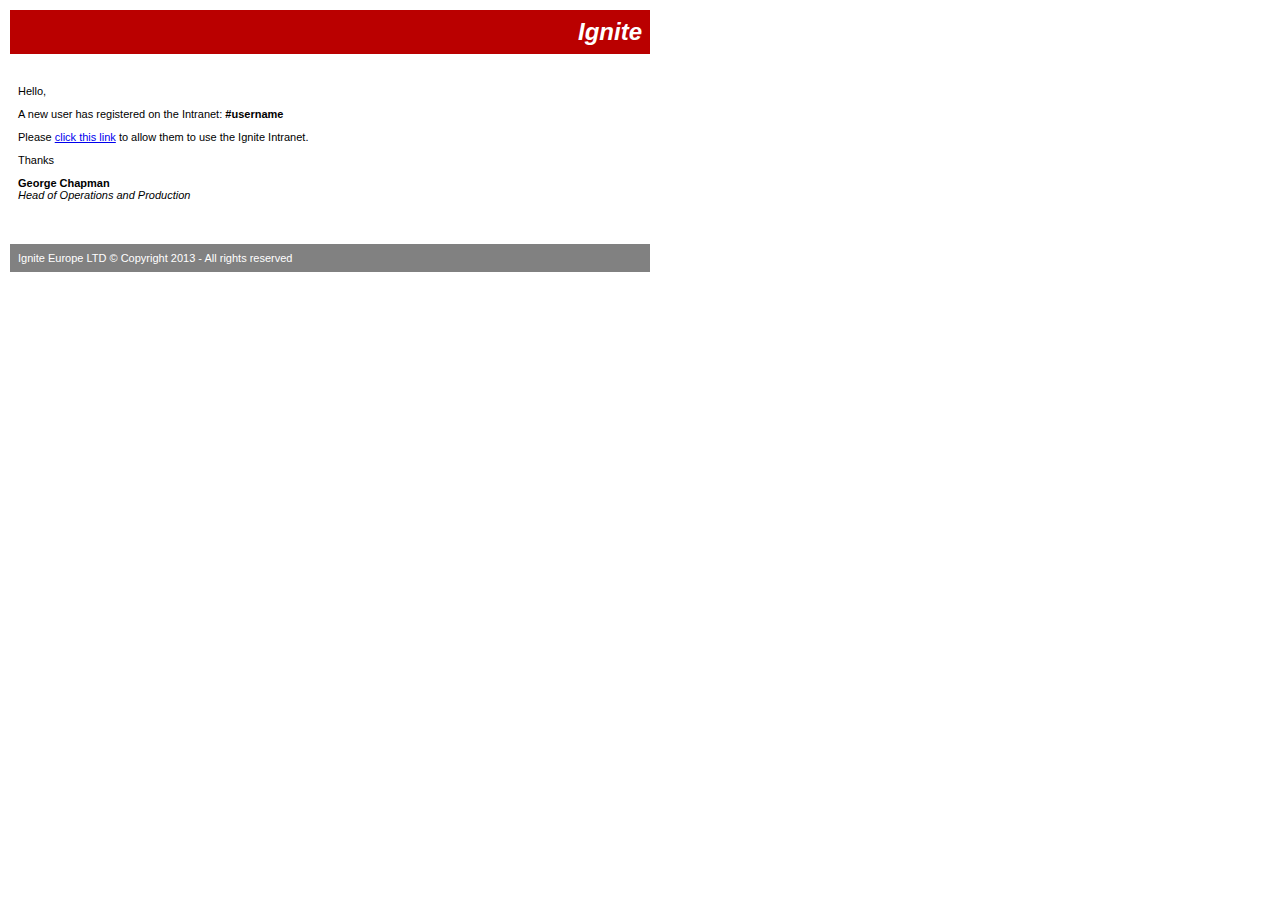
<file: phpmailer/activateuser_template.html>
<!DOCTYPE html PUBLIC "-//W3C//DTD HTML 4.01//EN">
<html>
<head>
<meta name="generator" content="HTML Tidy for Linux (vers 6 November 2007), see www.w3.org">
<title></title>

<style type="text/css">
 body.c5 {margin: 10px;}
 table.c4 {font-family: Arial, Helvetica, sans-serif;}
 td.c3 {align: left; font-family: Arial, Helvetica, sans-serif; font-size: 11px; background-color: #818181; color: #FFF; width: 640px;}
 td.c2 {font-size: 11px;}
 td.c1 {background-color:#BA0000; font-style:italic; color:#FFF; font-size:24px; font-weight: bold; text-align: right;}
</style>
<meta http-equiv="Content-Type" content="text/html; charset=utf-8">
</head>
<body class="c5">
<table width="640" border="0" cellspacing="0" cellpadding="8" class="c4">
<tr>
<td class="c1">Ignite<br>
 </td>
</tr>
<tr>
<td align="left" class="c2">
<p><br>
  Hello,</p>
<p>A new user has registered on the Intranet:<strong> #username</strong></p>
<p>Please <a href="http://intranet.ignite-london.com/activateuser.php?magic=#magic&amp;action=activate">click this link</a> to allow them to use the Ignite Intranet.</p>
<p>Thanks</p>
<p><strong>George Chapman</strong><br/>
<em>Head of Operations and Production</em>
<br>
<br>
<br></p>
</td>
</tr>
<tr>
<td class="c3">Ignite Europe LTD &copy; Copyright 2013 - All rights reserved</td>
</tr>
</table>
</body>
</html>
</file>
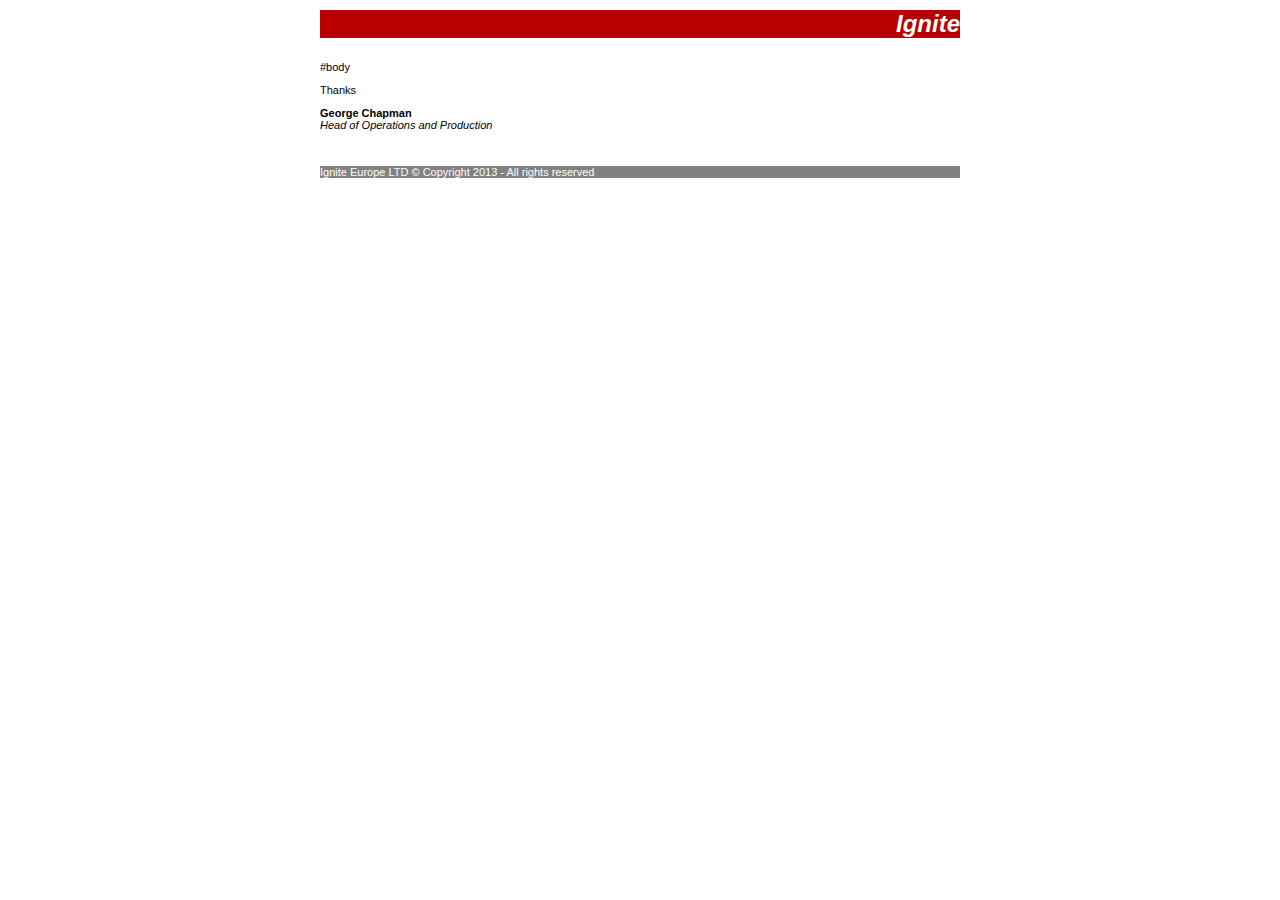
<file: phpmailer/activationmsg_templage.html>
<!DOCTYPE html PUBLIC "-//W3C//DTD HTML 4.01//EN">
<html>
<head>
<meta name="generator" content="HTML Tidy for Linux (vers 6 November 2007), see www.w3.org">
<title></title>

<style type="text/css">
 body.c5 {margin: 10px;}
 table.c4 {font-family: Arial, Helvetica, sans-serif;}
 td.c3 {align: left; font-family: Arial, Helvetica, sans-serif; font-size: 11px; background-color: #818181; color: #FFF; width: 640px;}
 td.c2 {font-size: 11px;}
 td.c1 {background-color:#BA0000; font-style:italic; color:#FFF; font-size:24px; font-weight: bold; text-align: right;}
</style>
<meta http-equiv="Content-Type" content="text/html; charset=utf-8">
</head>
<body class="c5">
<table width="640" border="0" cellspacing="0" cellpadding="0" class="c4" align="center">
<tr>
<td class="c1">Ignite<br>
 </td>
</tr>
<tr>
<td align="left" class="c2">
<p><br>
  #body</p>
<p>Thanks</p>
<p><strong>George Chapman</strong><br/>
<em>Head of Operations and Production</em>
<br>
<br>
<br></p>
</td>
</tr>
<tr>
<td class="c3">Ignite Europe  LTD © Copyright 2013 - All rights reserved</td>
</tr>
</table>
</body>
</html>
</file>
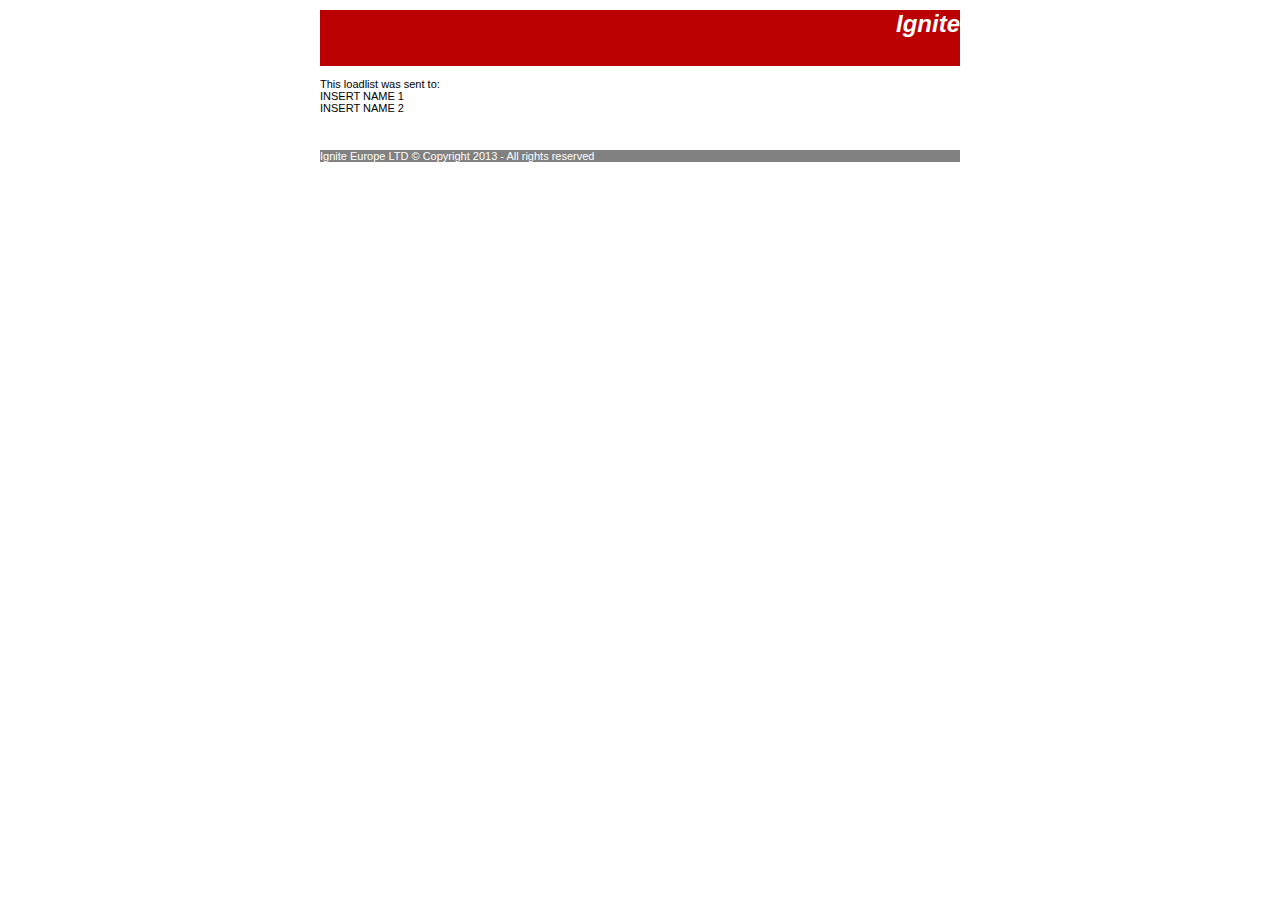
<file: phpmailer/loadlisttemplate.html>
<body style="margin: 10px;">

<table align="center" width="640" border="0" cellspacing="0" cellpadding="0" style="font-family: Arial, Helvetica, sans-serif;" >
  <tr>
    <td style="background-color:#BA0000; font-style:italic; color:#FFF; font-size:24px; font-weight: bold; text-align: right;">Ignite <br/>&nbsp;</td>
  </tr>
  <tr>
    <td align="left" style=" font-size: 11px;"><br/>This loadlist was sent to:<br/> INSERT NAME 1<br/> INSERT NAME 2<br/><br/><br/><br/></td>
  </tr>
  <tr>
    <td style="align: left; font-family: Arial, Helvetica, sans-serif; font-size: 11px; background-color: #818181; color: #FFF; width: 640px;">Ignite Europe  LTD © Copyright 2013 - All rights reserved</td>
  </tr>
</table>
</body>
</file>
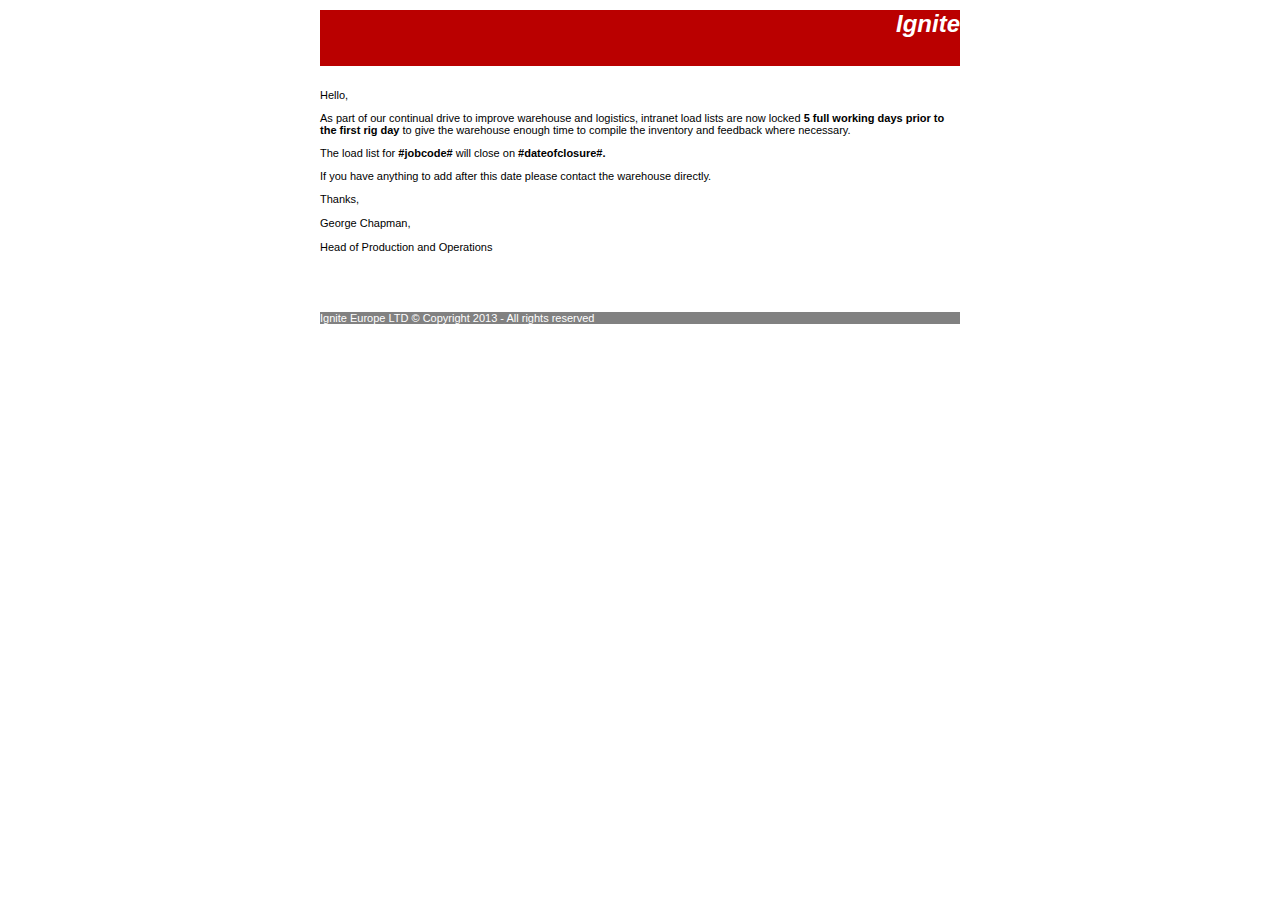
<file: phpmailer/loadlistwarning.html>
<body style="margin: 10px;">

<table align="center"width="640" border="0" cellspacing="0" cellpadding="0" style="font-family: Arial, Helvetica, sans-serif;" >
  <tr>
    <td style="background-color:#BA0000; font-style:italic; color:#FFF; font-size:24px; font-weight: bold; text-align: right;">Ignite <br/>&nbsp;</td>
  </tr>
  <tr>
    <td align="left" style=" font-size: 11px;"><p>&nbsp;</p>
      <p>Hello,</p>
      <p>As part of our continual drive to improve  warehouse and logistics, intranet load lists are now locked&nbsp;<strong>5 full  working days prior to the first rig day&nbsp;</strong>to give the warehouse  enough time to compile the inventory and feedback where necessary. </p>
<p>The load list for <strong>#jobcode#</strong> will close on <strong>#dateofclosure#.</strong></p>
      <p>If you have anything to add after this date  please contact the warehouse directly. </p>
      <p>Thanks,<br>
        <br>
        George Chapman,<br>
        <br>
        Head of Production and Operations </p>
      <p><br/>
        <br/><br/><br/>
    </p></td>
  </tr>
  <tr>
    <td style="align: left; font-family: Arial, Helvetica, sans-serif; font-size: 11px; background-color: #818181; color: #FFF; width: 640px;">Ignite Europe  LTD © Copyright 2013 - All rights reserved</td>
  </tr>
</table>
</body>
</file>
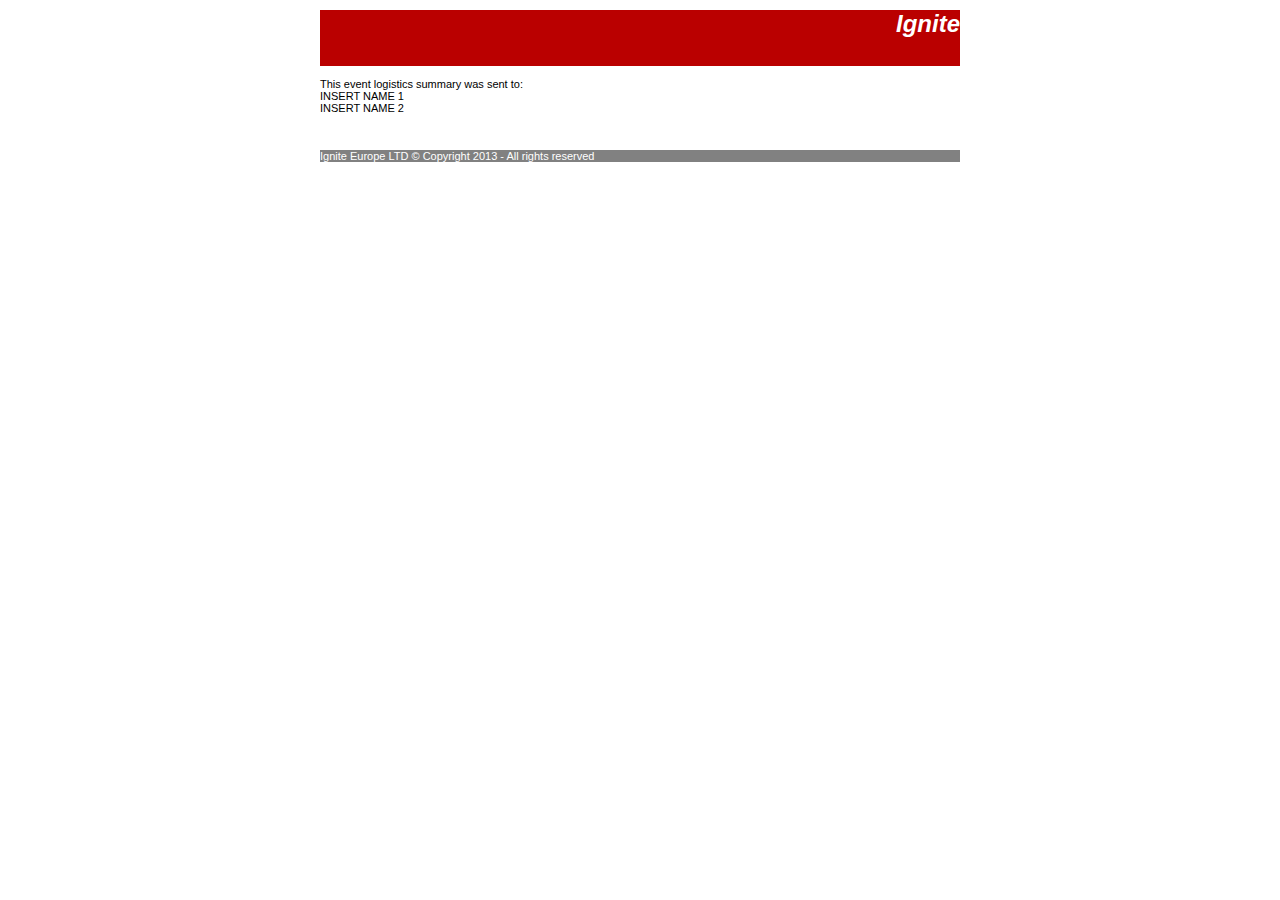
<file: phpmailer/logisticstemplate.html>
<body style="margin: 10px;">

<table align="center"width="640" border="0" cellspacing="0" cellpadding="0" style="font-family: Arial, Helvetica, sans-serif;" >
  <tr>
    <td style="background-color:#BA0000; font-style:italic; color:#FFF; font-size:24px; font-weight: bold; text-align: right;">Ignite <br/>&nbsp;</td>
  </tr>
  <tr>
    <td align="left" style=" font-size: 11px;"><br/>This event logistics summary was sent to:<br/> INSERT NAME 1<br/> INSERT NAME 2<br/><br/><br/><br/></td>
  </tr>
  <tr>
    <td style="align: left; font-family: Arial, Helvetica, sans-serif; font-size: 11px; background-color: #818181; color: #FFF; width: 640px;">Ignite Europe  LTD © Copyright 2013 - All rights reserved</td>
  </tr>
</table>
</body>
</file>
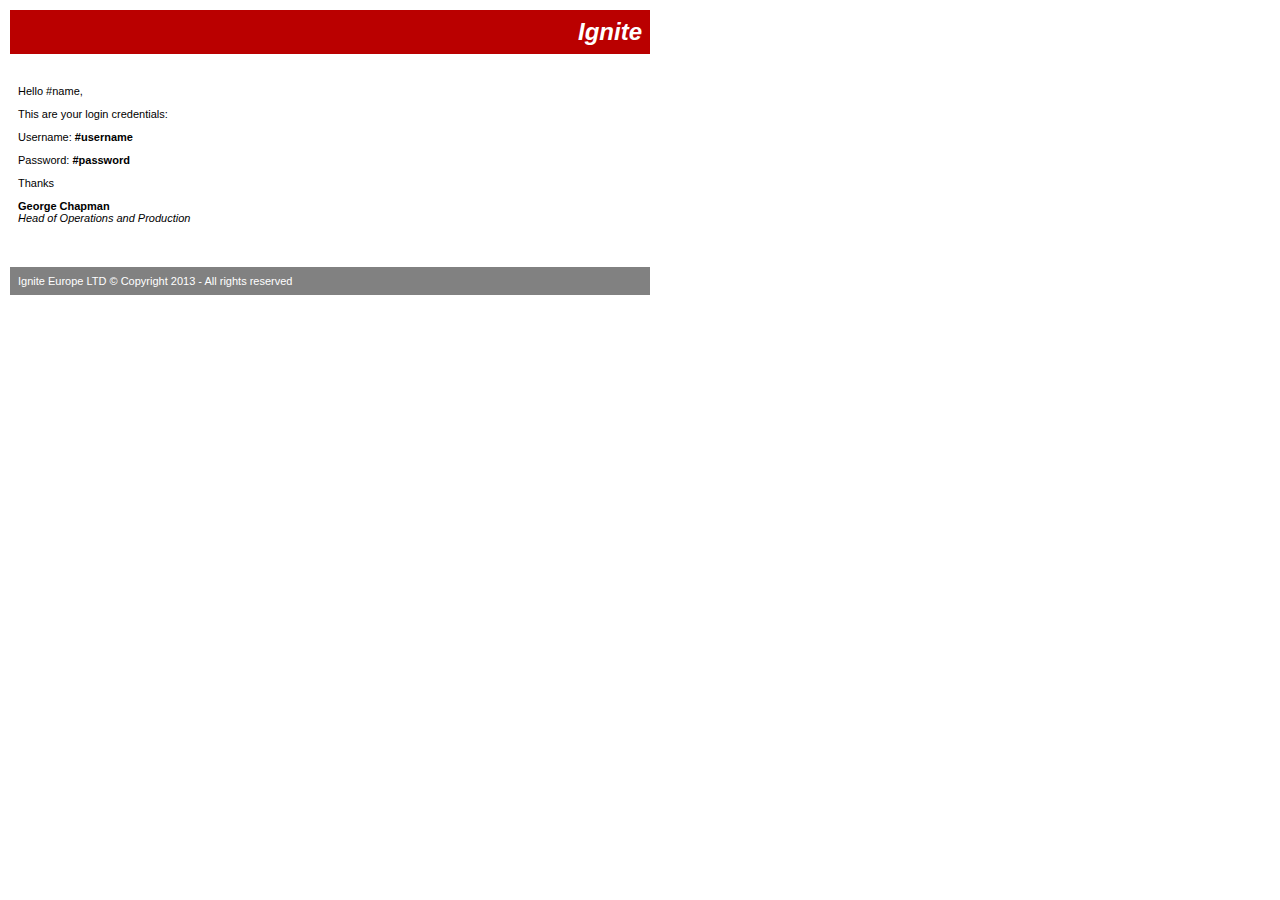
<file: phpmailer/passwordrecovery_template.html>
<!DOCTYPE html PUBLIC "-//W3C//DTD HTML 4.01//EN">
<html>
<head>
<meta name="generator" content="HTML Tidy for Linux (vers 6 November 2007), see www.w3.org">
<title></title>

<style type="text/css">
 body.c5 {margin: 10px;}
 table.c4 {font-family: Arial, Helvetica, sans-serif;}
 td.c3 {align: left; font-family: Arial, Helvetica, sans-serif; font-size: 11px; background-color: #818181; color: #FFF; width: 640px;}
 td.c2 {font-size: 11px;}
 td.c1 {background-color:#BA0000; font-style:italic; color:#FFF; font-size:24px; font-weight: bold; text-align: right;}
</style>
<meta http-equiv="Content-Type" content="text/html; charset=utf-8">
</head>
<body class="c5">
<table width="640" border="0" cellspacing="0" cellpadding="8" class="c4">
<tr>
<td class="c1">Ignite<br>
 </td>
</tr>
<tr>
<td align="left" class="c2">
<p><br>
  Hello #name,</p>
<p>This are your login credentials:</p>
<p>Username: <strong>#username</strong></p>
<p>Password: <strong>#password</strong></p>
<p>Thanks</p>
<p><strong>George Chapman</strong><br/>
<em>Head of Operations and Production</em>
<br>
<br>
<br></p>
</td>
</tr>
<tr>
<td class="c3">Ignite Europe  LTD © Copyright 2013 - All rights reserved</td>
</tr>
</table>
</body>
</html>
</file>
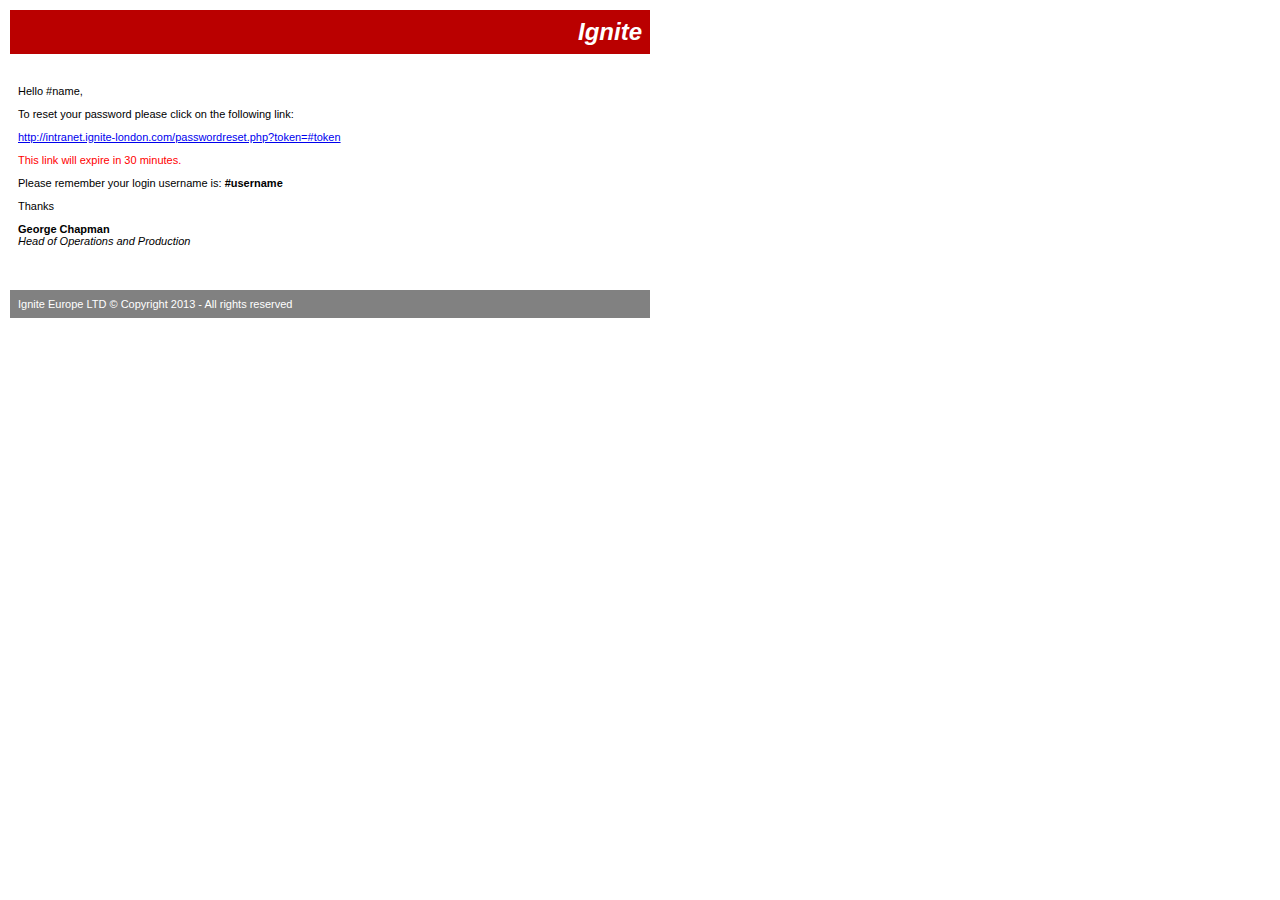
<file: phpmailer/passwordrecovery_template_secure.html>
<!DOCTYPE html PUBLIC "-//W3C//DTD HTML 4.01//EN">
<html>
<head>
<meta name="generator" content="HTML Tidy for Linux (vers 6 November 2007), see www.w3.org">
<title></title>

<style type="text/css">
 body.c5 {margin: 10px;}
 table.c4 {font-family: Arial, Helvetica, sans-serif;}
 td.c3 {align: left; font-family: Arial, Helvetica, sans-serif; font-size: 11px; background-color: #818181; color: #FFF; width: 640px;}
 td.c2 {font-size: 11px;}
 td.c1 {background-color:#BA0000; font-style:italic; color:#FFF; font-size:24px; font-weight: bold; text-align: right;}
</style>
<meta http-equiv="Content-Type" content="text/html; charset=utf-8">
</head>
<body class="c5">
<table width="640" border="0" cellspacing="0" cellpadding="8" class="c4">
<tr>
<td class="c1">Ignite<br>
 </td>
</tr>
<tr>
<td align="left" class="c2">
<p><br>
  Hello #name,</p>
<p>To reset your password please click on the following link:</p>
<p><a href="http://intranet.ignite-london.com/passwordreset.php?token=#token">http://intranet.ignite-london.com/passwordreset.php?token=#token</a></p>
<p style="color: #F00">This link will expire in 30 minutes.<strong></strong></p>
<p>Please remember your login username is: <strong>#username</strong></p>
<p>Thanks</p>
<p><strong>George Chapman</strong><br/>
<em>Head of Operations and Production</em>
<br>
<br>
<br></p>
</td>
</tr>
<tr>
<td class="c3">Ignite Europe  LTD © Copyright 2013 - All rights reserved</td>
</tr>
</table>
</body>
</html>
</file>
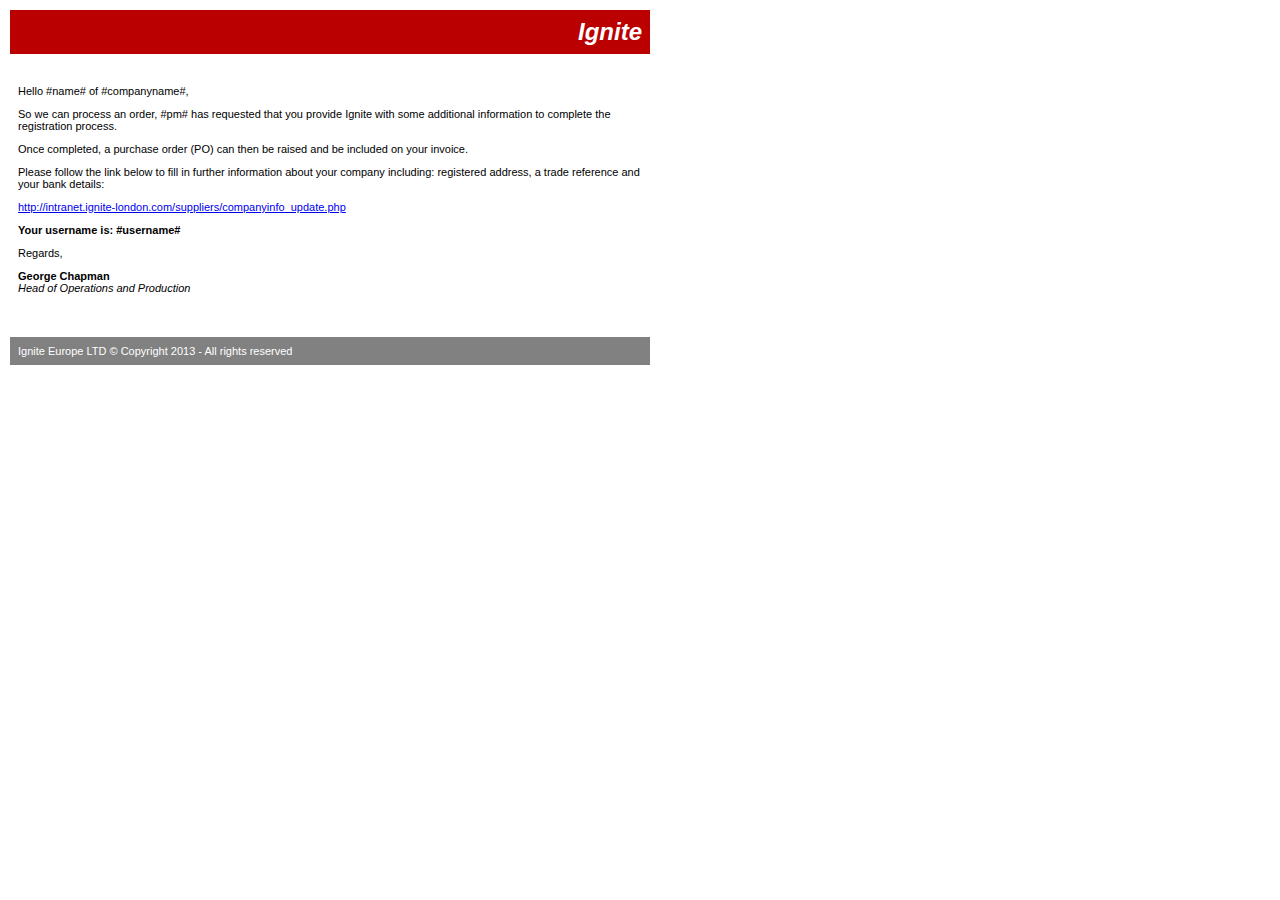
<file: phpmailer/supplier_approval_template.html>
<!DOCTYPE html PUBLIC "-//W3C//DTD HTML 4.01//EN">
<html>
<head>
<meta name="generator" content="HTML Tidy for Linux (vers 6 November 2007), see www.w3.org">
<title></title>

<style type="text/css">
 body.c5 {margin: 10px;}
 table.c4 {font-family: Arial, Helvetica, sans-serif;}
 td.c3 {align: left; font-family: Arial, Helvetica, sans-serif; font-size: 11px; background-color: #818181; color: #FFF; width: 640px;}
 td.c2 {font-size: 11px;}
 td.c1 {background-color:#BA0000; font-style:italic; color:#FFF; font-size:24px; font-weight: bold; text-align: right;}
</style>
<meta http-equiv="Content-Type" content="text/html; charset=utf-8">
</head>
<body class="c5">
<table width="640" border="0" cellspacing="0" cellpadding="8" class="c4">
<tr>
<td class="c1">Ignite<br>
 </td>
</tr>
<tr>
<td align="left" valign="top" class="c2">
<p><br> 
  Hello #name# of #companyname#,</p>
<p>So we can process an order,  #pm# has requested that you provide Ignite with some  additional information to complete the registration process. </p>
<p>Once completed, a purchase order (PO) can then be raised  and be included on your invoice.</p>
<p>Please follow the link below to fill in further information  about your company including: registered address, a trade reference and your  bank details:</p>
<p><a href="http://intranet.ignite-london.com/suppliers/companyinfo_update.php">http://intranet.ignite-london.com/suppliers/companyinfo_update.php</a></p>
<p><strong>Your username is: #username#</strong></p>
<p>Regards,</p>
<p><strong>George Chapman</strong><br/>
<em>Head of Operations and Production</em>
<br>
<br>
<br></p>
</td>
</tr>
<tr>
<td class="c3">Ignite Europe  LTD &copy; Copyright 2013 - All rights reserved</td>
</tr>
</table>
</body>
</html>
</file>
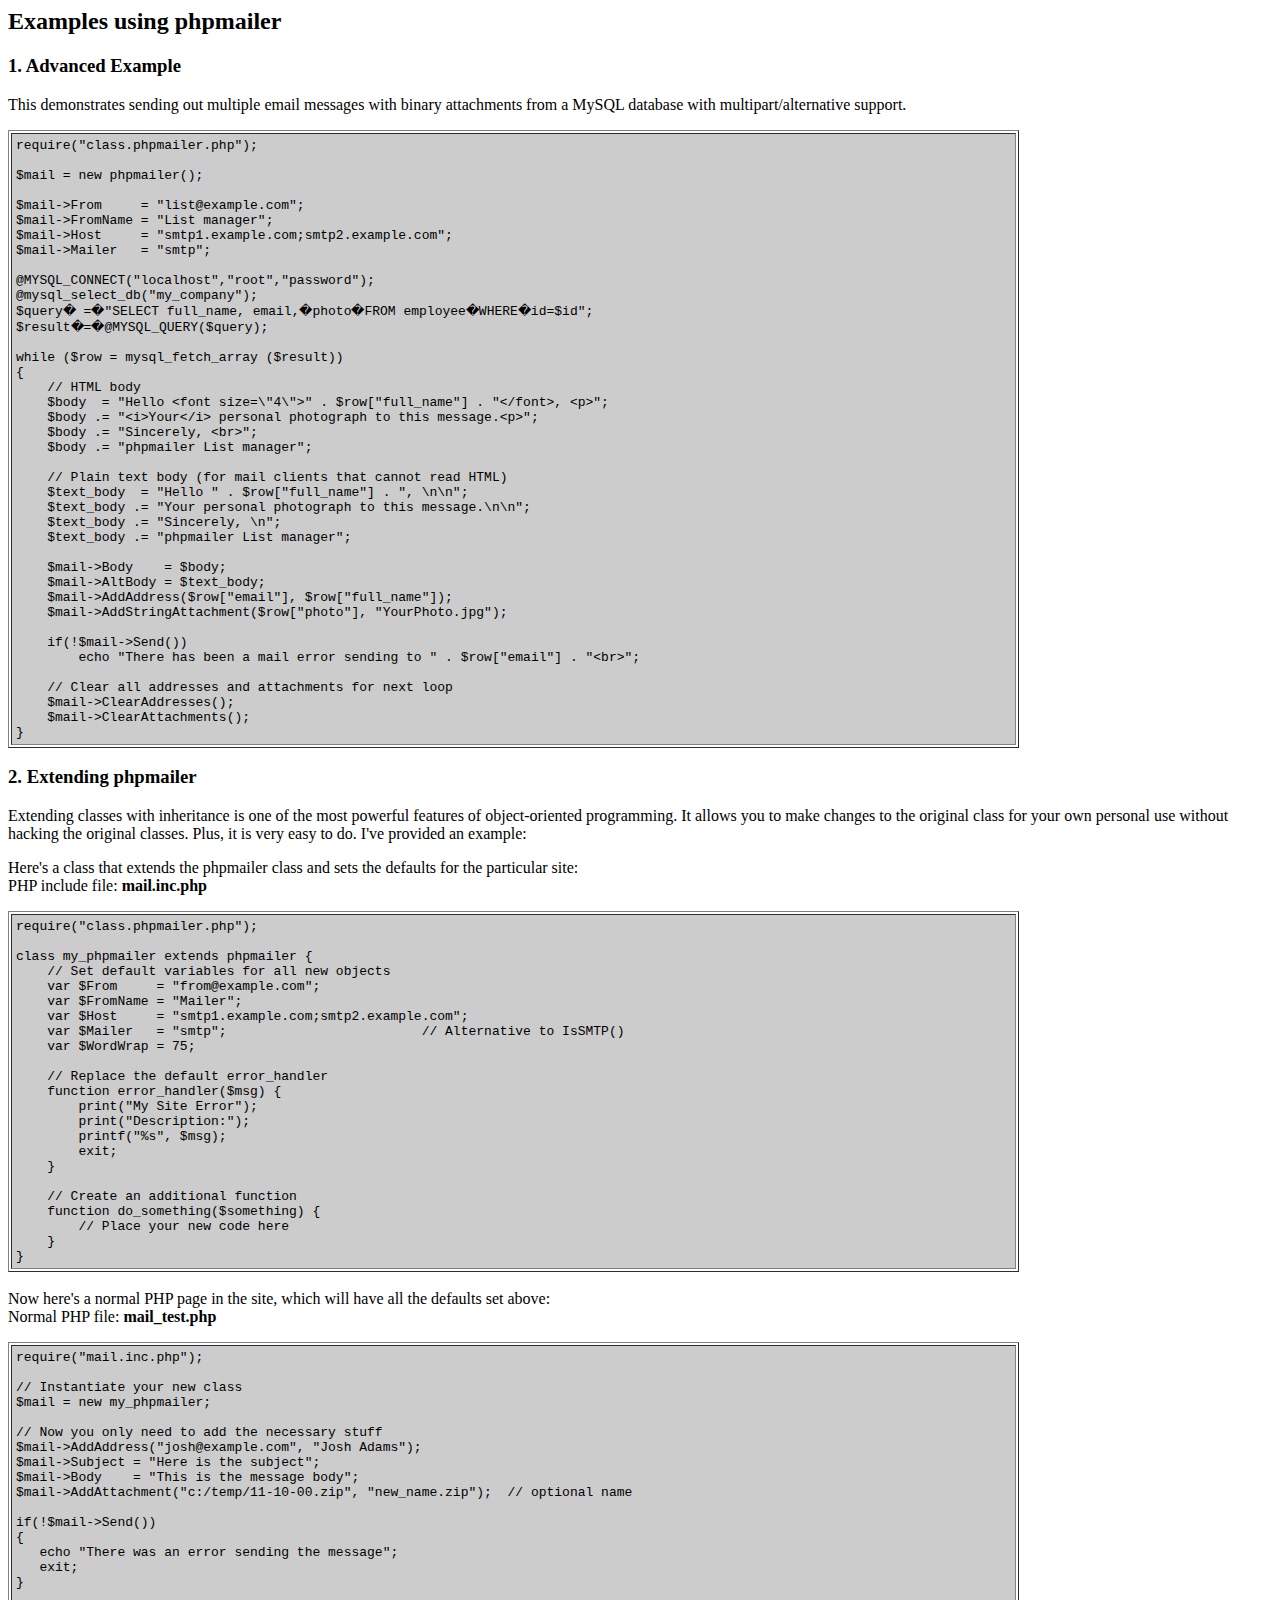
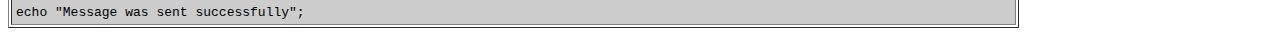
<file: phpmailer/docs/extending.html>
<html>
<head>
<title>Examples using phpmailer</title>
</head>

<body bgcolor="#FFFFFF">

<h2>Examples using phpmailer</h2>

<h3>1. Advanced Example</h3>
<p>

This demonstrates sending out multiple email messages with binary attachments
from a MySQL database with multipart/alternative support.<p>
<table cellpadding="4" border="1" width="80%">
<tr>
<td bgcolor="#CCCCCC">
<pre>
require("class.phpmailer.php");

$mail = new phpmailer();

$mail->From     = "list@example.com";
$mail->FromName = "List manager";
$mail->Host     = "smtp1.example.com;smtp2.example.com";
$mail->Mailer   = "smtp";

@MYSQL_CONNECT("localhost","root","password");
@mysql_select_db("my_company");
$query� =�"SELECT full_name, email,�photo�FROM employee�WHERE�id=$id";
$result�=�@MYSQL_QUERY($query);

while ($row = mysql_fetch_array ($result))
{
    // HTML body
    $body  = "Hello &lt;font size=\"4\"&gt;" . $row["full_name"] . "&lt;/font&gt;, &lt;p&gt;";
    $body .= "&lt;i&gt;Your&lt;/i&gt; personal photograph to this message.&lt;p&gt;";
    $body .= "Sincerely, &lt;br&gt;";
    $body .= "phpmailer List manager";

    // Plain text body (for mail clients that cannot read HTML)
    $text_body  = "Hello " . $row["full_name"] . ", \n\n";
    $text_body .= "Your personal photograph to this message.\n\n";
    $text_body .= "Sincerely, \n";
    $text_body .= "phpmailer List manager";

    $mail->Body    = $body;
    $mail->AltBody = $text_body;
    $mail->AddAddress($row["email"], $row["full_name"]);
    $mail->AddStringAttachment($row["photo"], "YourPhoto.jpg");

    if(!$mail->Send())
        echo "There has been a mail error sending to " . $row["email"] . "&lt;br&gt;";

    // Clear all addresses and attachments for next loop
    $mail->ClearAddresses();
    $mail->ClearAttachments();
}
</pre>
</td>
</tr>
</table>
<p>

<h3>2. Extending phpmailer</h3>
<p>

Extending classes with inheritance is one of the most
powerful features of object-oriented
programming.  It allows you to make changes to the
original class for your
own personal use without hacking the original
classes.  Plus, it is very
easy to do. I've provided an example:

<p>
Here's a class that extends the phpmailer class and sets the defaults
for the particular site:<br>
PHP include file: <b>mail.inc.php</b>
<p>

<table cellpadding="4" border="1" width="80%">
<tr>
<td bgcolor="#CCCCCC">
<pre>
require("class.phpmailer.php");

class my_phpmailer extends phpmailer {
    // Set default variables for all new objects
    var $From     = "from@example.com";
    var $FromName = "Mailer";
    var $Host     = "smtp1.example.com;smtp2.example.com";
    var $Mailer   = "smtp";                         // Alternative to IsSMTP()
    var $WordWrap = 75;

    // Replace the default error_handler
    function error_handler($msg) {
        print("My Site Error");
        print("Description:");
        printf("%s", $msg);
        exit;
    }

    // Create an additional function
    function do_something($something) {
        // Place your new code here
    }
}
</td>
</tr>
</table>
<br>

Now here's a normal PHP page in the site, which will have all the defaults set
above:<br>
Normal PHP file: <b>mail_test.php</b>
<p>

<table cellpadding="4" border="1" width="80%">
<tr>
<td bgcolor="#CCCCCC">
<pre>
require("mail.inc.php");

// Instantiate your new class
$mail = new my_phpmailer;

// Now you only need to add the necessary stuff
$mail->AddAddress("josh@example.com", "Josh Adams");
$mail->Subject = "Here is the subject";
$mail->Body    = "This is the message body";
$mail->AddAttachment("c:/temp/11-10-00.zip", "new_name.zip");  // optional name

if(!$mail->Send())
{
   echo "There was an error sending the message";
   exit;
}

echo "Message was sent successfully";
</pre>
</td>
</tr>
</table>
</p>

</body>
</html>
</file>
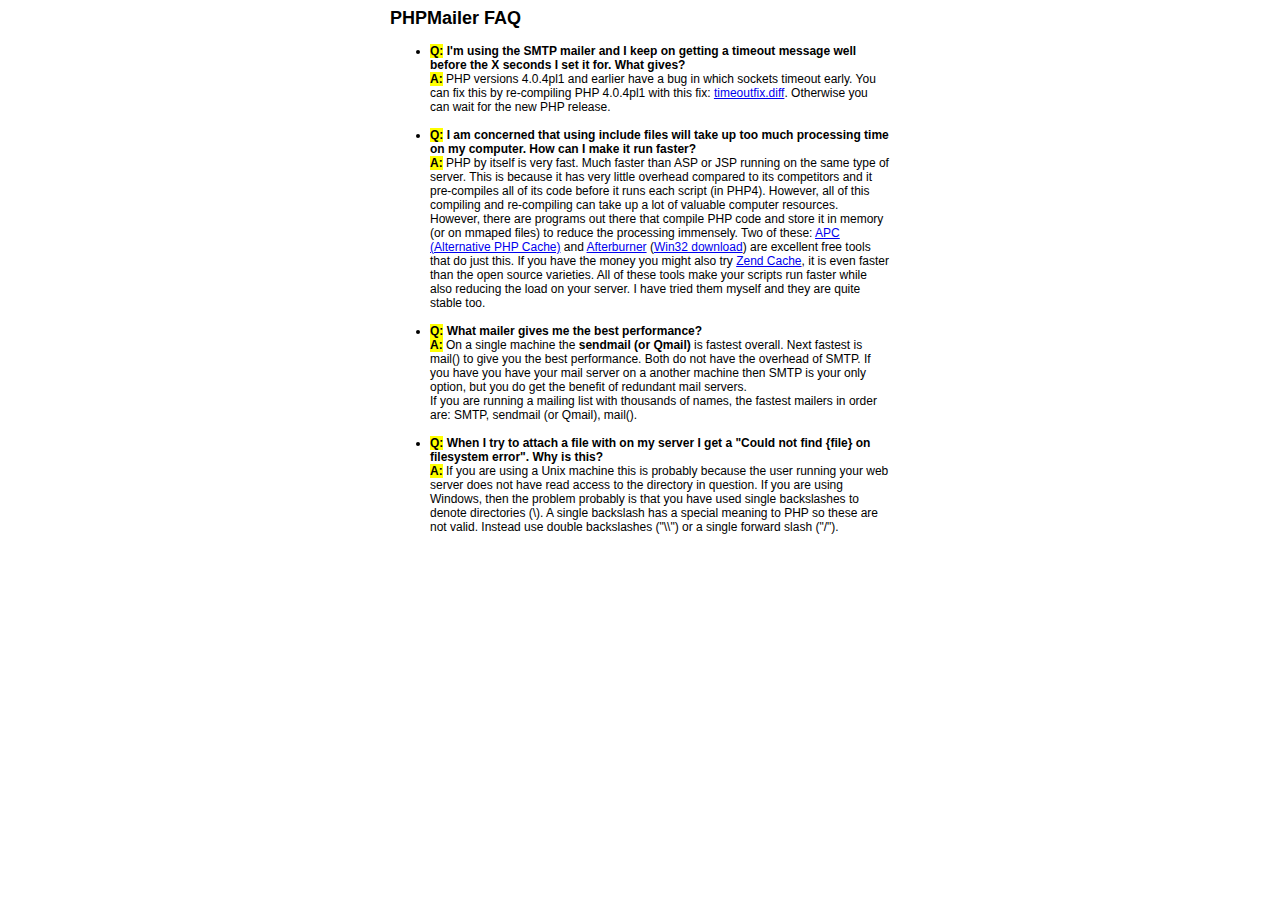
<file: phpmailer/docs/faq.html>
﻿<html>
<head>
<title>PHPMailer FAQ</title>
<style>
body, p {
  font-family: Arial, Helvetica, sans-serif;
  font-size: 12px;
}
div.width {
  width: 500px;
  text-align: left;
}
</style>
</head>
<body bgcolor="#FFFFFF">
<center>
<div class="width">
<h2>PHPMailer FAQ</h2>
<ul>

  <li><b style="background-color: #FFFF00">Q:</b> <b>I&#039;m using the SMTP mailer and I keep on getting a timeout message
  well before the X seconds I set it for.  What gives?</b><br />
  <b style="background-color: #FFFF00">A:</b> PHP versions 4.0.4pl1 and earlier have a bug in which sockets timeout
  early.  You can fix this by re-compiling PHP 4.0.4pl1 with this fix:
  <a href="timeoutfix.diff">timeoutfix.diff</a>. Otherwise you can wait for the new PHP release.<br /><br /></li>

  <li><b style="background-color: #FFFF00">Q:</b> <b>I am concerned that using include files will take up too much
  processing time on my computer.  How can I make it run faster?</b><br />
  <b style="background-color: #FFFF00">A:</b>  PHP by itself is very fast.  Much faster than ASP or JSP running on
  the same type of server.  This is because it has very little overhead compared
  to its competitors and it pre-compiles all of
  its code before it runs each script (in PHP4).  However, all of
  this compiling and re-compiling can take up a lot of valuable
  computer resources.  However, there are programs out there that compile
  PHP code and store it in memory (or on mmaped files) to reduce the
  processing immensely.  Two of these: <a href="http://apc.communityconnect.com">APC
  (Alternative PHP Cache)</a> and <a href="http://bwcache.bware.it/index.htm">Afterburner</a>
  (<a href="http://www.mm4.de/php4win/mod_php4_win32/">Win32 download</a>)
  are excellent free tools that do just this.  If you have the money
  you might also try <a href="http://www.zend.com">Zend Cache</a>, it is
  even faster than the open source varieties.  All of these tools make your
  scripts run faster while also reducing the load on your server. I have tried
  them myself and they are quite stable too.<br /><br /></li>

  <li><b style="background-color: #FFFF00">Q:</b> <b>What mailer gives me the best performance?</b><br />
  <b style="background-color: #FFFF00">A:</b> On a single machine the <b>sendmail (or Qmail)</b> is fastest overall.
  Next fastest is mail() to give you the best performance. Both do not have the overhead of SMTP.
  If you have you have your mail server on a another machine then
  SMTP is your only option, but you do get the benefit of redundant mail servers.<br />
  If you are running a mailing list with thousands of names, the fastest mailers in order are: SMTP, sendmail (or Qmail), mail().<br /><br /></li>

  <li><b style="background-color: #FFFF00">Q:</b> <b>When I try to attach a file with on my server I get a
  "Could not find {file} on filesystem error".  Why is this?</b><br />
  <b style="background-color: #FFFF00">A:</b> If you are using a Unix machine this is probably because the user
  running your web server does not have read access to the directory in question.  If you are using Windows,
  then the problem probably is that you have used single backslashes to denote directories (\).
  A single backslash has a special meaning to PHP so these are not
  valid.  Instead use double backslashes ("\\") or a single forward
  slash ("/").<br /><br /></li>

</ul>

</div>
</center>

</body>
</html>
</file>
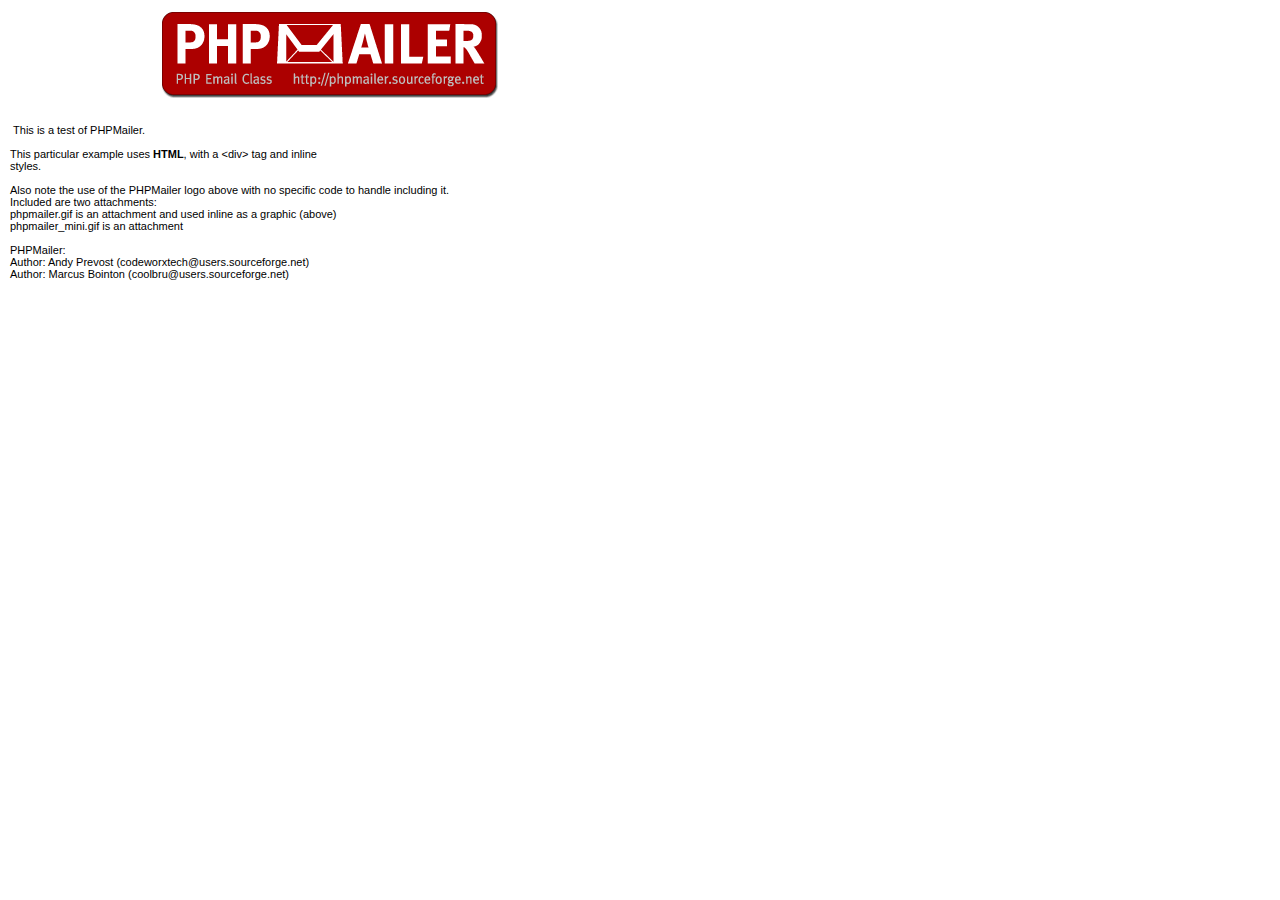
<file: phpmailer/examples/contents.html>
<body style="margin: 10px;">
<div style="width: 640px; font-family: Arial, Helvetica, sans-serif; font-size: 11px;">
<div align="center"><img src="images/phpmailer.gif" style="height: 90px; width: 340px"></div><br>
<br>
&nbsp;This is a test of PHPMailer.<br>
<br>
This particular example uses <strong>HTML</strong>, with a &lt;div&gt; tag and inline<br>
styles.<br>
<br>
Also note the use of the PHPMailer logo above with no specific code to handle
including it.<br />
Included are two attachments:<br />
phpmailer.gif is an attachment and used inline as a graphic (above)<br />
phpmailer_mini.gif is an attachment<br />
<br />
PHPMailer:<br />
Author: Andy Prevost (codeworxtech@users.sourceforge.net)<br />
Author: Marcus Bointon (coolbru@users.sourceforge.net)<br />
</div>
</body>
</file>
